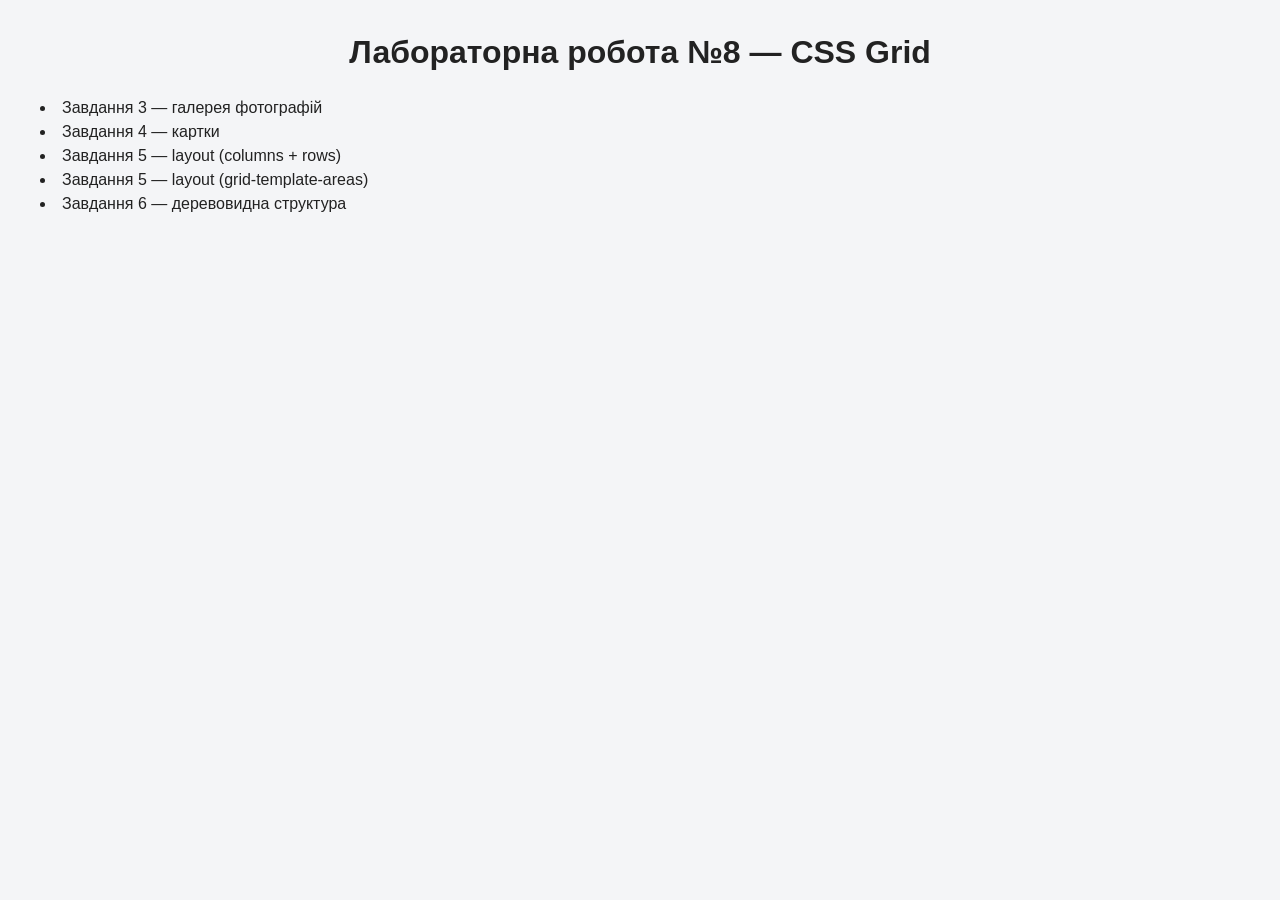
<file: index.html>
<!doctype html>
<html lang="uk">
    <head><meta charset="utf-8">
        <meta name="viewport" content="width=device-width, initial-scale=1">
        <title>Лабораторна №8 </title>
        <link rel="stylesheet" href="css/style.css">
    </head>
<body><main class="page"><h1 class="page-title">Лабораторна робота №8 — CSS Grid</h1>
<li><a href="gallery.html">Завдання 3 — галерея фотографій</a></li>
<li><a href="cards.html">Завдання 4 — картки</a></li>
<li><a href="layout-columns.html">Завдання 5 — layout (columns + rows)</a></li>
<li><a href="layout-areas.html">Завдання 5 — layout (grid-template-areas)</a></li>
<li><a href="tree.html">Завдання 6 — деревовидна структура</a></li>
</ol><p style="margin-top:20px"></p></main></body></html>
</file>
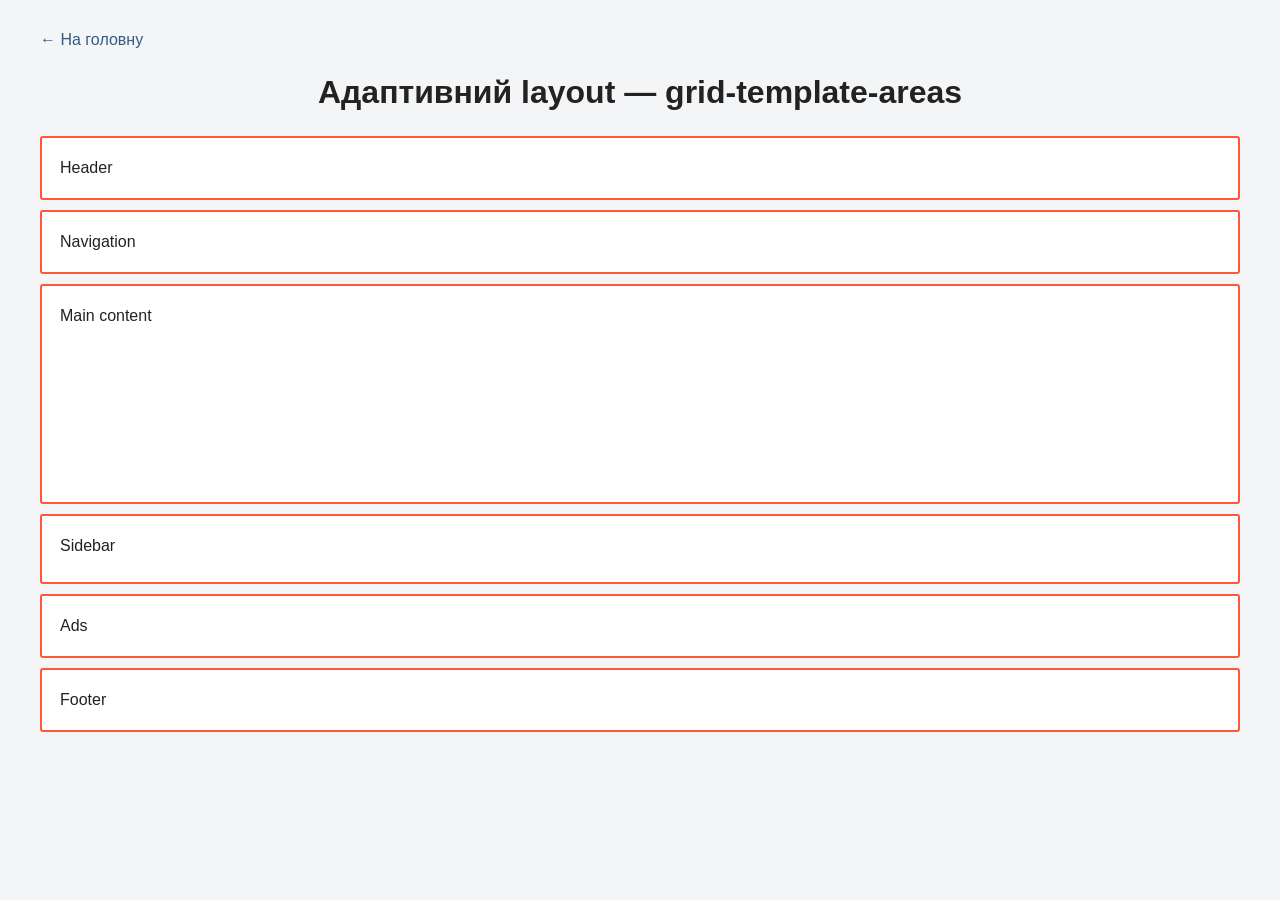
<file: layout-areas.html>
<!doctype html><html lang="uk"><head><meta charset="utf-8">
    <meta name="viewport" content="width=device-width, initial-scale=1">
    <title>Layout areas — завдання 5</title>
    <link rel="stylesheet" href="css/style.css">
</head>
<body><main class="page">
    <a class="back" href="index.html">← На головну</a>
    <h1 class="page-title">Адаптивний layout — grid-template-areas</h1>
    <section class="site-layout areas">
        <header class="header">Header</header>
        <nav class="navigation">Navigation</nav>
        <main class="main">Main content</main>
        <aside class="sidebar">Sidebar</aside>
        <aside class="ads">Ads</aside>
        <footer class="footer">Footer</footer>
    </section></main></body></html>
</file>
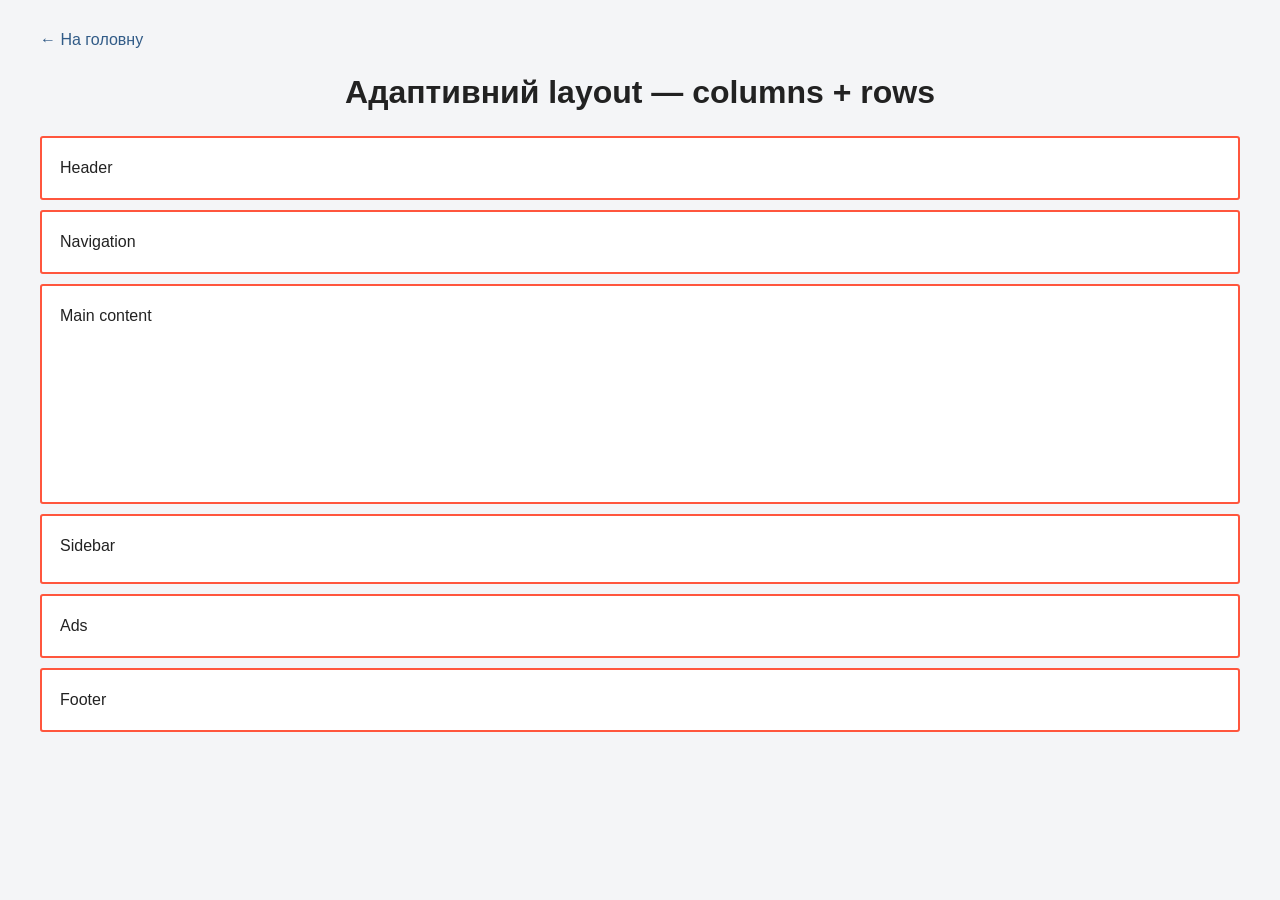
<file: layout-columns.html>
<!doctype html><html lang="uk">
    <head>
        <meta charset="utf-8">
        <meta name="viewport" content="width=device-width, initial-scale=1">
        <title>Layout columns — завдання 5</title>
        <link rel="stylesheet" href="css/style.css">
    </head>
        <body>
            <main class="page">
                <a class="back" href="index.html">← На головну</a>
                <h1 class="page-title">Адаптивний layout — columns + rows</h1>
                <section class="site-layout columns">
                    <header class="header">Header</header>
                    <nav class="navigation">Navigation</nav>
                    <main class="main">Main content</main>
                    <aside class="sidebar">Sidebar</aside>
                    <aside class="ads">Ads</aside>
                    <footer class="footer">Footer</footer>
                </section>
            </main>
        </body>
        </html>
</file>
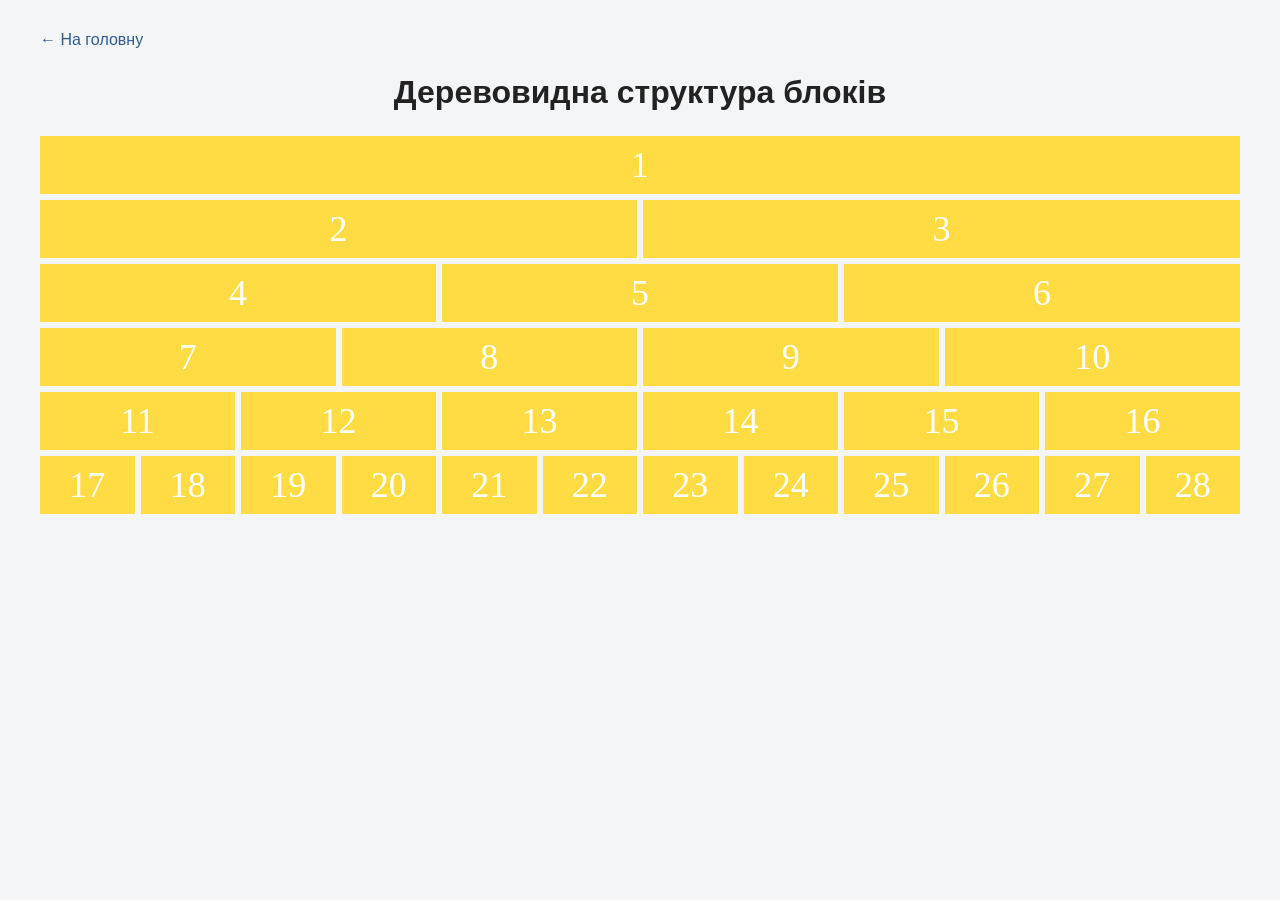
<file: tree.html>
<!doctype html><html lang="uk"><head>
    <meta charset="utf-8">
    <meta name="viewport" content="width=device-width, initial-scale=1">
    <title>Дерево — завдання 6</title>
    <link rel="stylesheet" href="css/style.css">
</head>
<body>
    <main class="page"><a class="back" href="index.html">← На головну</a>
        <h1 class="page-title">Деревовидна структура блоків</h1>
        <section class="tree">
<div class="tree-node"></div>
<div class="tree-node"></div>
<div class="tree-node"></div>
<div class="tree-node"></div>
<div class="tree-node"></div>
<div class="tree-node"></div>
<div class="tree-node"></div>
<div class="tree-node"></div>
<div class="tree-node"></div>
<div class="tree-node"></div>
<div class="tree-node"></div>
<div class="tree-node"></div>
<div class="tree-node"></div>
<div class="tree-node"></div>
<div class="tree-node"></div>
<div class="tree-node"></div>
<div class="tree-node"></div>
<div class="tree-node"></div>
<div class="tree-node"></div>
<div class="tree-node"></div>
<div class="tree-node"></div>
<div class="tree-node"></div>
<div class="tree-node"></div>
<div class="tree-node"></div>
<div class="tree-node"></div>
<div class="tree-node"></div>
<div class="tree-node"></div>
<div class="tree-node"></div>
</section></main></body></html>
</file>
<file: css/style.css>
/* Reset */
* { box-sizing: border-box; margin: 0; padding: 0; }
img { display: block; max-width: 100%; }
body { font-family: Arial, sans-serif; color: #222; background: #f4f5f7; line-height: 1.5; }
a { color: inherit; text-decoration: none; }
:root { --gap: 12px; --radius: 5px; --shadow: 0 2px 8px #0002; --accent: #f2c94c; --dark: #263238; }
.page { width: min(1200px, 94%); margin: 28px auto; }
.page-title { margin-bottom: 20px; text-align: center; }
.back { display: inline-block; margin-bottom: 16px; color: #315b87; }
/* Task 3: gallery, even variant */
.gallery { display: grid; grid-template-columns: repeat(5, 1fr); grid-template-rows: repeat(3, 180px); gap: var(--gap); }
.gallery-item { overflow: hidden; border-radius: var(--radius); box-shadow: var(--shadow); background: #ddd; }
.gallery-item img { width: 100%; height: 100%; object-fit: cover; transition: transform .25s; }
.gallery-item:hover img { transform: scale(1.04); }
.gallery-item:nth-child(1) { grid-column: 1 / 2; grid-row: 1; }
.gallery-item:nth-child(2) { grid-column: 2 / 5; grid-row: 1 / 3; }
.gallery-item:nth-child(3) { grid-column: 5; grid-row: 1; }
.gallery-item:nth-child(4) { grid-column: 1; grid-row: 2; }
.gallery-item:nth-child(5) { grid-column: 5; grid-row: 2; }
.gallery-item:nth-child(n+6) { grid-row: 3; }
.gallery-item:nth-child(6) { grid-column: 1; }
.gallery-item:nth-child(7) { grid-column: 2; }
.gallery-item:nth-child(8) { grid-column: 3; }
.gallery-item:nth-child(9) { grid-column: 4; }
.gallery-item:nth-child(10) { grid-column: 5; }
/* Task 4: cards, even variant */
.cards-layout { display: grid; grid-template-columns: minmax(300px, 2fr) repeat(3, minmax(190px, 1fr)); gap: 16px; align-items: stretch; }
.feature-card, .card { background: white; border-radius: var(--radius); overflow: hidden; box-shadow: var(--shadow); min-width: 0; }
.feature-card { grid-row: span 2; display: flex; flex-direction: column; }
.feature-card img { width: 100%; height: 260px; object-fit: cover; }
.feature-content, .card-content { padding: 16px; display: flex; flex-direction: column; gap: 12px; }
.feature-content { flex: 1; }
.feature-content p, .card-content p { overflow-wrap: anywhere; }
.feature-content button, .card-content button { border: 0; padding: 10px 14px; color: white; background: #777; cursor: pointer; margin-top: auto; }
.card { display: flex; flex-direction: column; }
.card img { width: 100%; height: 135px; object-fit: cover; }
.card-content { flex: 1; }
/* Task 5: mobile-first layout */
.site-layout { display: grid; grid-template-columns: 1fr; grid-template-rows: auto; gap: 10px; }
.site-layout > * { padding: 18px; border: 2px solid #ff563d; border-radius: 3px; background: white; min-height: 58px; }
.site-layout .main { min-height: 220px; }
.site-layout .sidebar { min-height: 70px; }
.site-layout .ads { min-height: 60px; }
.site-layout.areas { grid-template-areas: "header" "navigation" "main" "sidebar" "ads" "footer"; }
.site-layout.areas .header { grid-area: header; }
.site-layout.areas .navigation { grid-area: navigation; }
.site-layout.areas .main { grid-area: main; }
.site-layout.areas .sidebar { grid-area: sidebar; }
.site-layout.areas .ads { grid-area: ads; }
.site-layout.areas .footer { grid-area: footer; }
/* Task 6: even tree, numbering by generated content */
.tree { counter-reset: tree-item; display: grid; grid-template-columns: repeat(12, 1fr); gap: 6px; }
.tree-node { counter-increment: tree-item; min-height: 58px; display: grid; place-items: center; background: #ffdc43; color: white; font: 36px Georgia, serif; }
.tree-node::before { content: counter(tree-item); }
.tree-node:nth-child(1) { grid-column: span 12; }
.tree-node:nth-child(n+2):nth-child(-n+3) { grid-column: span 6; }
.tree-node:nth-child(n+4):nth-child(-n+6) { grid-column: span 4; }
.tree-node:nth-child(n+7):nth-child(-n+10) { grid-column: span 3; }
.tree-node:nth-child(n+11):nth-child(-n+16) { grid-column: span 2; }
.tree-node:nth-child(n+17) { grid-column: span 1; }
@media (max-width: 768px) {
  .gallery { grid-template-columns: repeat(3, 1fr); grid-template-rows: repeat(4, 150px); }
  .gallery-item:nth-child(1) { grid-column: 1; grid-row: 1; }
  .gallery-item:nth-child(2) { grid-column: 2 / 4; grid-row: 1 / 3; }
  .gallery-item:nth-child(3) { grid-column: 1; grid-row: 2; }
  .gallery-item:nth-child(4) { grid-column: 1; grid-row: 3; }
  .gallery-item:nth-child(5) { grid-column: 2; grid-row: 3; }
  .gallery-item:nth-child(6) { grid-column: 3; grid-row: 3; }
  .gallery-item:nth-child(7) { grid-column: 1; grid-row: 4; }
  .gallery-item:nth-child(8) { grid-column: 2; grid-row: 4; }
  .gallery-item:nth-child(9) { grid-column: 3; grid-row: 4; }
  .gallery-item:nth-child(10) { display: none; }
  .cards-layout { grid-template-columns: repeat(2, minmax(0, 1fr)); }
  .feature-card { grid-column: 1 / -1; grid-row: auto; }
  .site-layout.columns { grid-template-columns: 1fr 2fr; grid-template-rows: auto auto minmax(220px, auto) auto; }
  .site-layout.columns .header, .site-layout.columns .navigation, .site-layout.columns .footer { grid-column: 1 / -1; }
  .site-layout.columns .sidebar { grid-column: 1; grid-row: 3; }
  .site-layout.columns .main { grid-column: 2; grid-row: 3 / 5; }
  .site-layout.columns .ads { grid-column: 1; grid-row: 4; }
  .site-layout.areas { grid-template-columns: 1fr 2fr; grid-template-areas: "header header" "navigation navigation" "sidebar main" "ads main" "footer footer"; }
  .tree { grid-template-columns: repeat(6, 1fr); }
  .tree-node:nth-child(1) { grid-column: span 6; }
  .tree-node:nth-child(n+2):nth-child(-n+3) { grid-column: span 3; }
  .tree-node:nth-child(n+4):nth-child(-n+6) { grid-column: span 2; }
  .tree-node:nth-child(n+7):nth-child(-n+10) { grid-column: span 3; }
  .tree-node:nth-child(n+11):nth-child(-n+16) { grid-column: span 2; }
  .tree-node:nth-child(n+17) { grid-column: span 1; }
}
@media (max-width: 576px) {
  .page { width: 94%; margin: 18px auto; }
  .gallery { grid-template-columns: repeat(2, 1fr); grid-template-rows: repeat(5, 130px); }
  .gallery-item:nth-child(1) { grid-column: 1; grid-row: 1; }
  .gallery-item:nth-child(2) { grid-column: 2; grid-row: 1 / 3; }
  .gallery-item:nth-child(3) { grid-column: 1; grid-row: 2; }
  .gallery-item:nth-child(4) { grid-column: 1; grid-row: 3; }
  .gallery-item:nth-child(5) { grid-column: 2; grid-row: 3; }
  .gallery-item:nth-child(6) { grid-column: 1; grid-row: 4; }
  .gallery-item:nth-child(7) { grid-column: 2; grid-row: 4; }
  .gallery-item:nth-child(8) { grid-column: 1; grid-row: 5; }
  .gallery-item:nth-child(9) { grid-column: 2; grid-row: 5; }
  .gallery-item:nth-child(10) { display: none; }
  .cards-layout { grid-template-columns: 1fr; }
  .feature-card { grid-column: auto; }
  .card { min-height: 0; }
  .site-layout.columns, .site-layout.areas { display: grid; grid-template-columns: 1fr; grid-template-rows: auto; }
  .site-layout.columns > *, .site-layout.columns .header, .site-layout.columns .navigation, .site-layout.columns .footer,
  .site-layout.columns .sidebar, .site-layout.columns .main, .site-layout.columns .ads { grid-column: 1; grid-row: auto; }
  .site-layout.areas { grid-template-areas: "header" "navigation" "main" "sidebar" "ads" "footer"; }
  .tree-node { min-height: 42px; font-size: 25px; }
  .tree { grid-template-columns: repeat(3, 1fr); }
  .tree-node:nth-child(1) { grid-column: span 3; }
  .tree-node:nth-child(n+2):nth-child(-n+3) { grid-column: span 3; }
  .tree-node:nth-child(n+4):nth-child(-n+6) { grid-column: span 1; }
  .tree-node:nth-child(n+7):nth-child(-n+10) { grid-column: span 1; }
  .tree-node:nth-child(n+11):nth-child(-n+16) { grid-column: span 1; }
  .tree-node:nth-child(n+17) { grid-column: span 1; }
}
</file>
